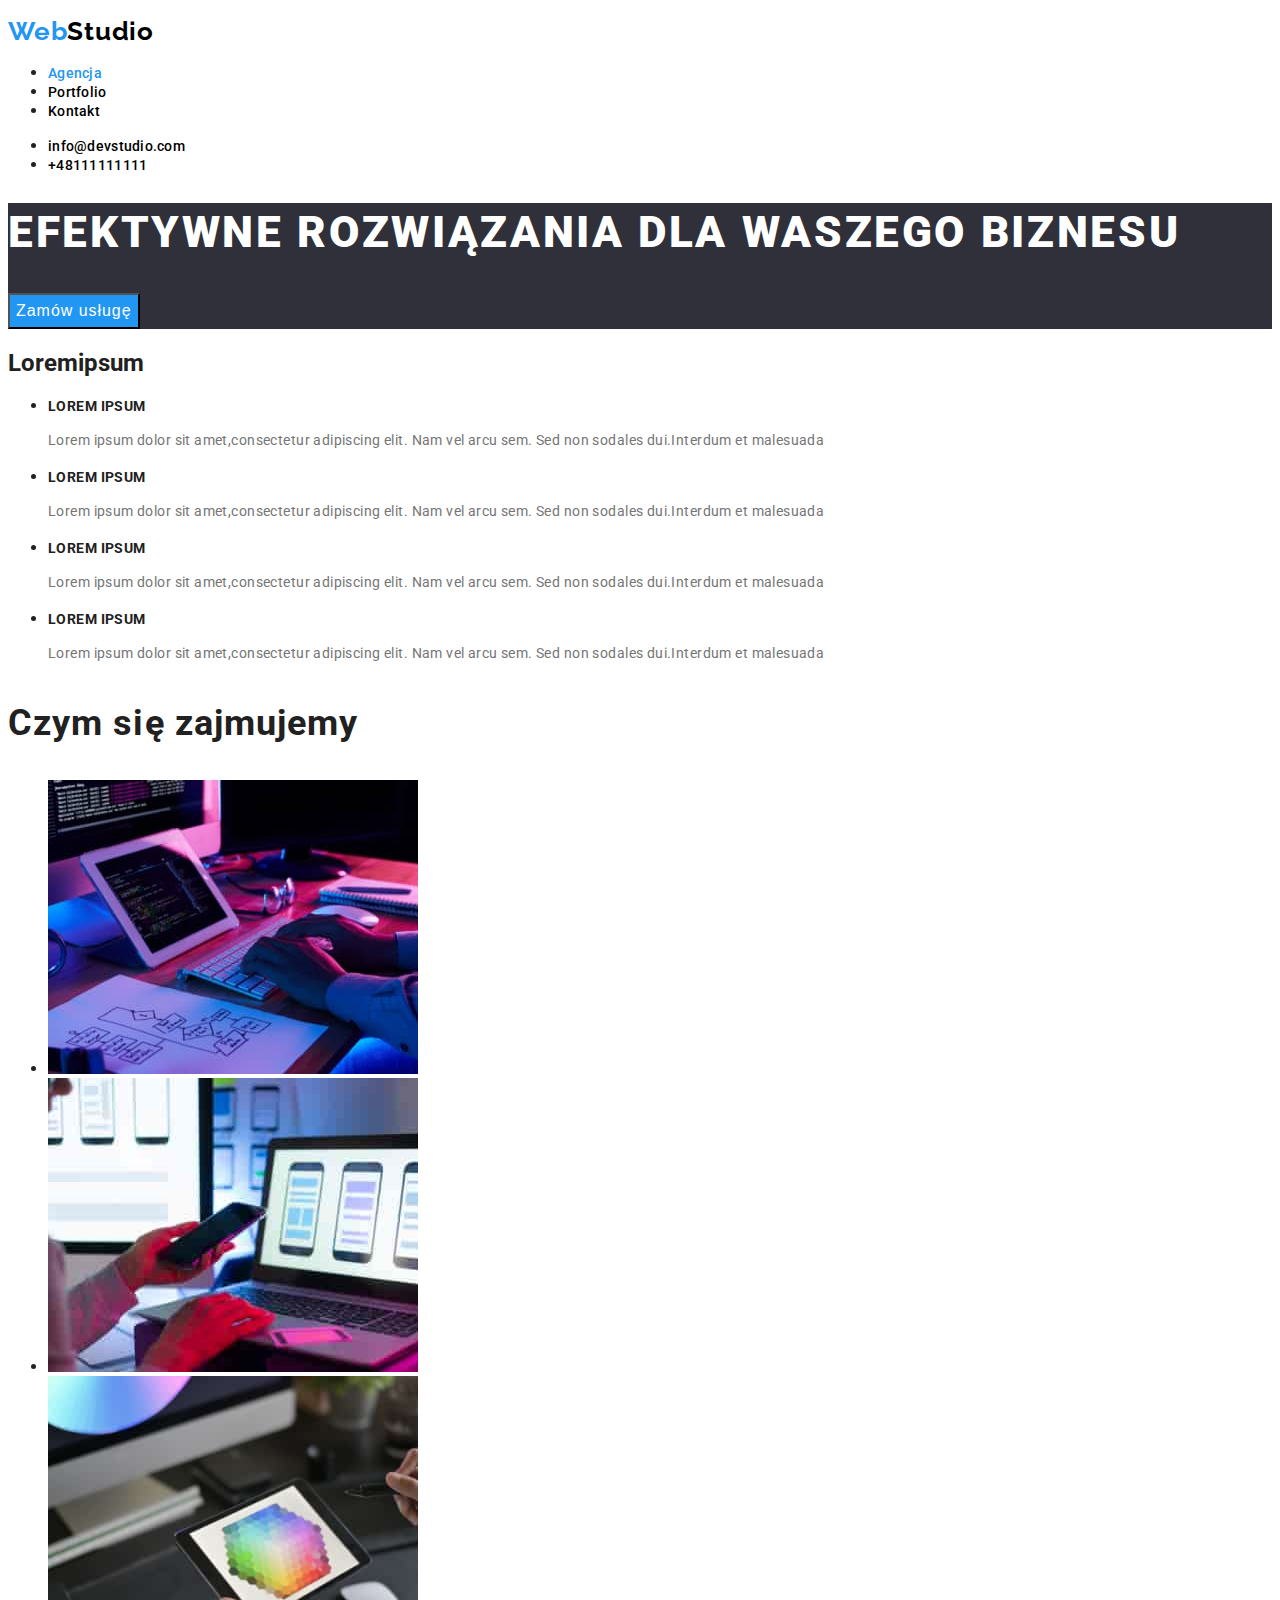
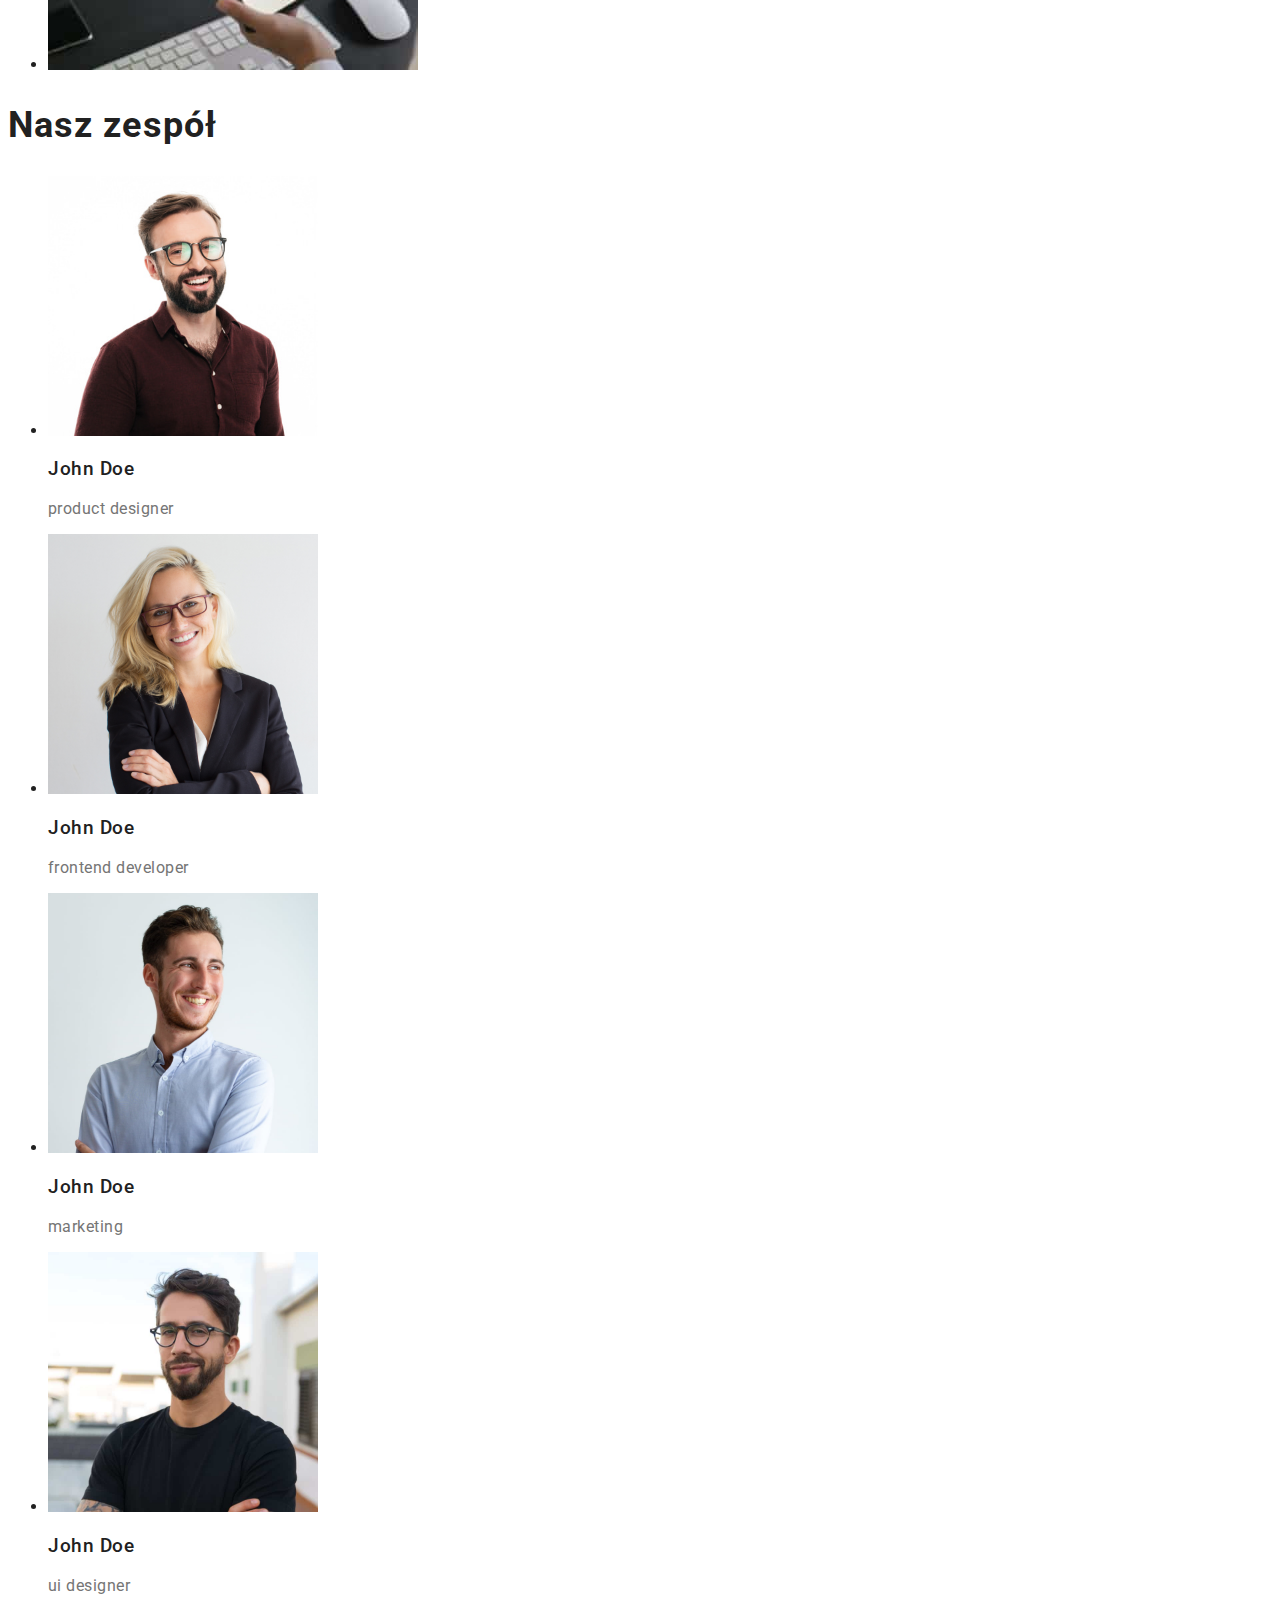
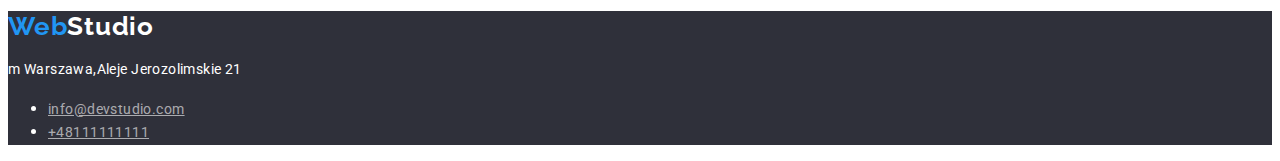
<file: index.html>
<!DOCTYPE html>
<html lang="pl">
	<head>
		<meta charset="UTF-8" />
		<meta http-equiv="X-UA-Compatible" content="IE=edge" />
		<meta name="viewport" content="width=device-width, initial-scale=1.0" />
		<title>Zadanie domowe dla studentow#</title>
		<link rel="preconnect" href="https://fonts.googleapis.com" />
		<link rel="preconnect" href="https://fonts.gstatic.com" crossorigin />
		<link
			href="https://fonts.googleapis.com/css2?family=Raleway:wght@700&family=Roboto:wght@400;500;700;900&display=swap"
			rel="stylesheet" />
		<link rel="stylesheet" href="css\style.css" />
	</head>
	<body>
		<header>
			<p>
				<a class="logo-size link" href="index.html"
					><strong
						><span class="link web-logo">Web</span
						><span class="link studio-logo">Studio</span></strong
					></a
				>
			</p>
			<nav>
				<ul>
					<li>
						<a class="fontsize-link link" href="#"
							><span class="active-color">Agencja</span></a
						>
					</li>
					<li>
						<a class="fontsize-link link" href="portfolio.html">Portfolio</a>
					</li>
					<li>
						<a class="fontsize-link link" href="#">Kontakt</a>
					</li>
				</ul>
			</nav>
			<ul>
				<li>
					<a class="fontsize-link link" href="mailto:info@devstudio.com"
						>info@devstudio.com</a
					>
				</li>
				<li>
					<a class="fontsize-link link" href="tel:+48111111111">+48111111111</a>
				</li>
			</ul>
		</header>
		<main>
			<section>
				<div class="main-title-background">
					<h1 class="maintitle">EFEKTYWNE ROZWIĄZANIA DLA WASZEGO BIZNESU</h1>
					<button class="colorbutton pointer" type="button">
						Zamów usługę
					</button>
				</div>
			</section>
			<section>
				<h2>Loremipsum</h2>
				<ul>
					<li>
						<h3 class="sidetitle">LOREM IPSUM</h3>
						<p class="text1">
							Lorem ipsum dolor sit amet,consectetur adipiscing elit. Nam vel
							arcu sem. Sed non sodales dui.Interdum et malesuada
						</p>
					</li>
					<li>
						<h3 class="sidetitle">LOREM IPSUM</h3>
						<p class="text1">
							Lorem ipsum dolor sit amet,consectetur adipiscing elit. Nam vel
							arcu sem. Sed non sodales dui.Interdum et malesuada
						</p>
					</li>
					<li>
						<h3 class="sidetitle">LOREM IPSUM</h3>
						<p class="text1">
							Lorem ipsum dolor sit amet,consectetur adipiscing elit. Nam vel
							arcu sem. Sed non sodales dui.Interdum et malesuada
						</p>
					</li>
					<li>
						<h3 class="sidetitle">LOREM IPSUM</h3>
						<p class="text1">
							Lorem ipsum dolor sit amet,consectetur adipiscing elit. Nam vel
							arcu sem. Sed non sodales dui.Interdum et malesuada
						</p>
					</li>
				</ul>
			</section>
			<section>
				<div>
					<h3 class="team">Czym się zajmujemy</h3>
					<ul>
						<li>
							<img
								src=".\images\klawiatura.jpg"
								alt="klawiatura"
								width="370"
								height="294" />
						</li>
						<li>
							<img
								src=".\images\laptop.jpg"
								alt="laptop"
								width="370"
								height="294" />
						</li>
						<li>
							<img
								src=".\images\tablet.jpg"
								alt="tablet"
								width="370"
								height="294" />
						</li>
					</ul>
				</div>
			</section>
			<section>
				<div>
					<h2 class="team">Nasz zespół</h2>
					<ul>
						<li>
							<img
								src=".\images\productdesigner.jpg"
								alt="product designer"
								width="270"
								height="260" />
							<h3 class="imgtitle">John Doe</h3>
							<p class="imgtitle2">product designer</p>
						</li>
						<li>
							<img
								src=".\images\frontenddeveloper.jpg"
								alt="frontend developer"
								width="270"
								height="260" />
							<h3 class="imgtitle">John Doe</h3>
							<p class="imgtitle2">frontend developer</p>
						</li>
						<li>
							<img
								src=".\images\marketing.jpg"
								alt="marketing"
								width="270"
								height="260" />
							<h3 class="imgtitle">John Doe</h3>
							<p class="imgtitle2">marketing</p>
						</li>
						<li>
							<img
								src=".\images\uidesigner.jpg"
								alt="ui designer"
								width="270"
								height="260" />
							<h3 class="imgtitle">John Doe</h3>
							<p class="imgtitle2">ui designer</p>
						</li>
					</ul>
				</div>
			</section>
		</main>
		<footer class="footer-background">
			<p>
				<a class="logo-size link" href="index.html"
					><strong
						><span class="link web-logo">Web</span
						><span class="link studio-logo-footer">Studio</span></strong
					></a
				>
			</p>
			<address>
				<p class="fontsize-address" class="postal-address">
					m Warszawa,Aleje Jerozolimskie 21
				</p>
				<ul>
					<li>
						<a class="fontsize-link2" href="mailto:info@devstudio.com"
							>info@devstudio.com</a
						>
					</li>
					<li>
						<a class="fontsize-link2" href="tel:+48111111111">+48111111111</a>
					</li>
				</ul>
			</address>
		</footer>
	</body>
</html>
</file>
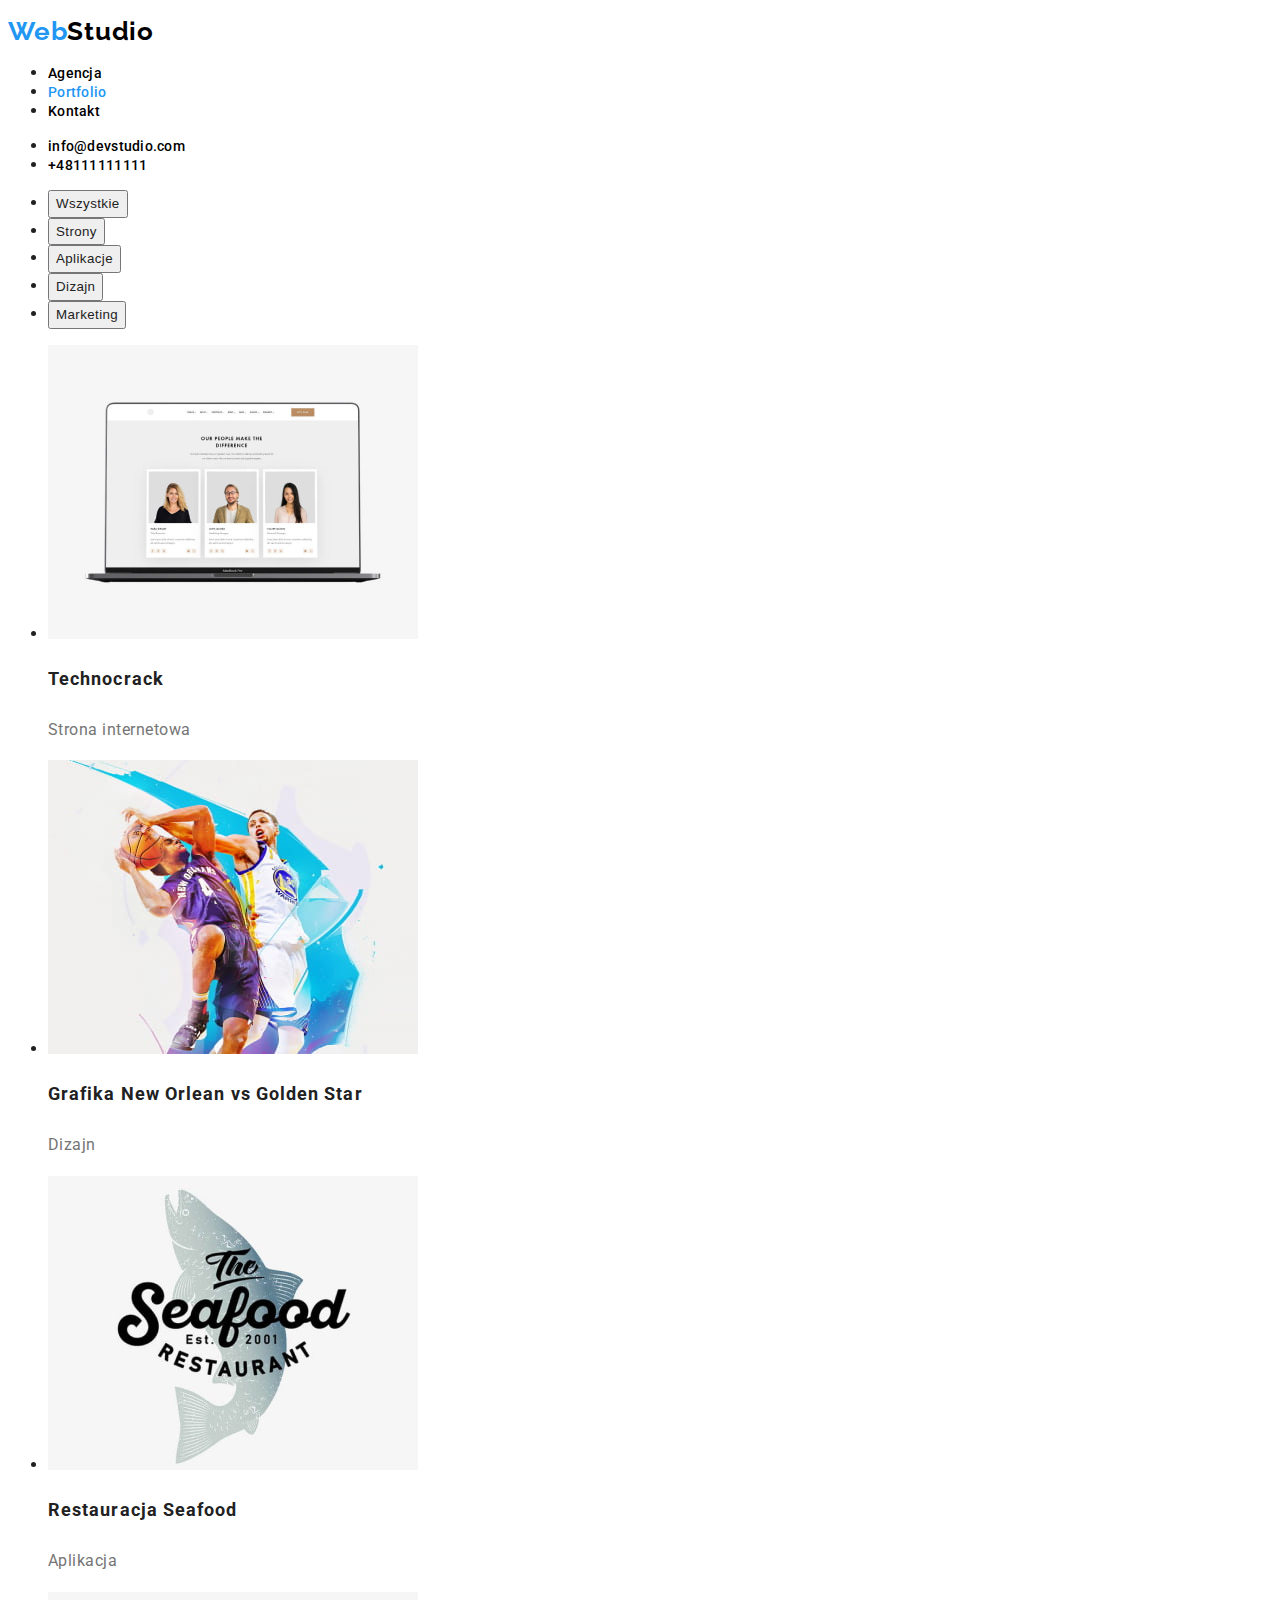
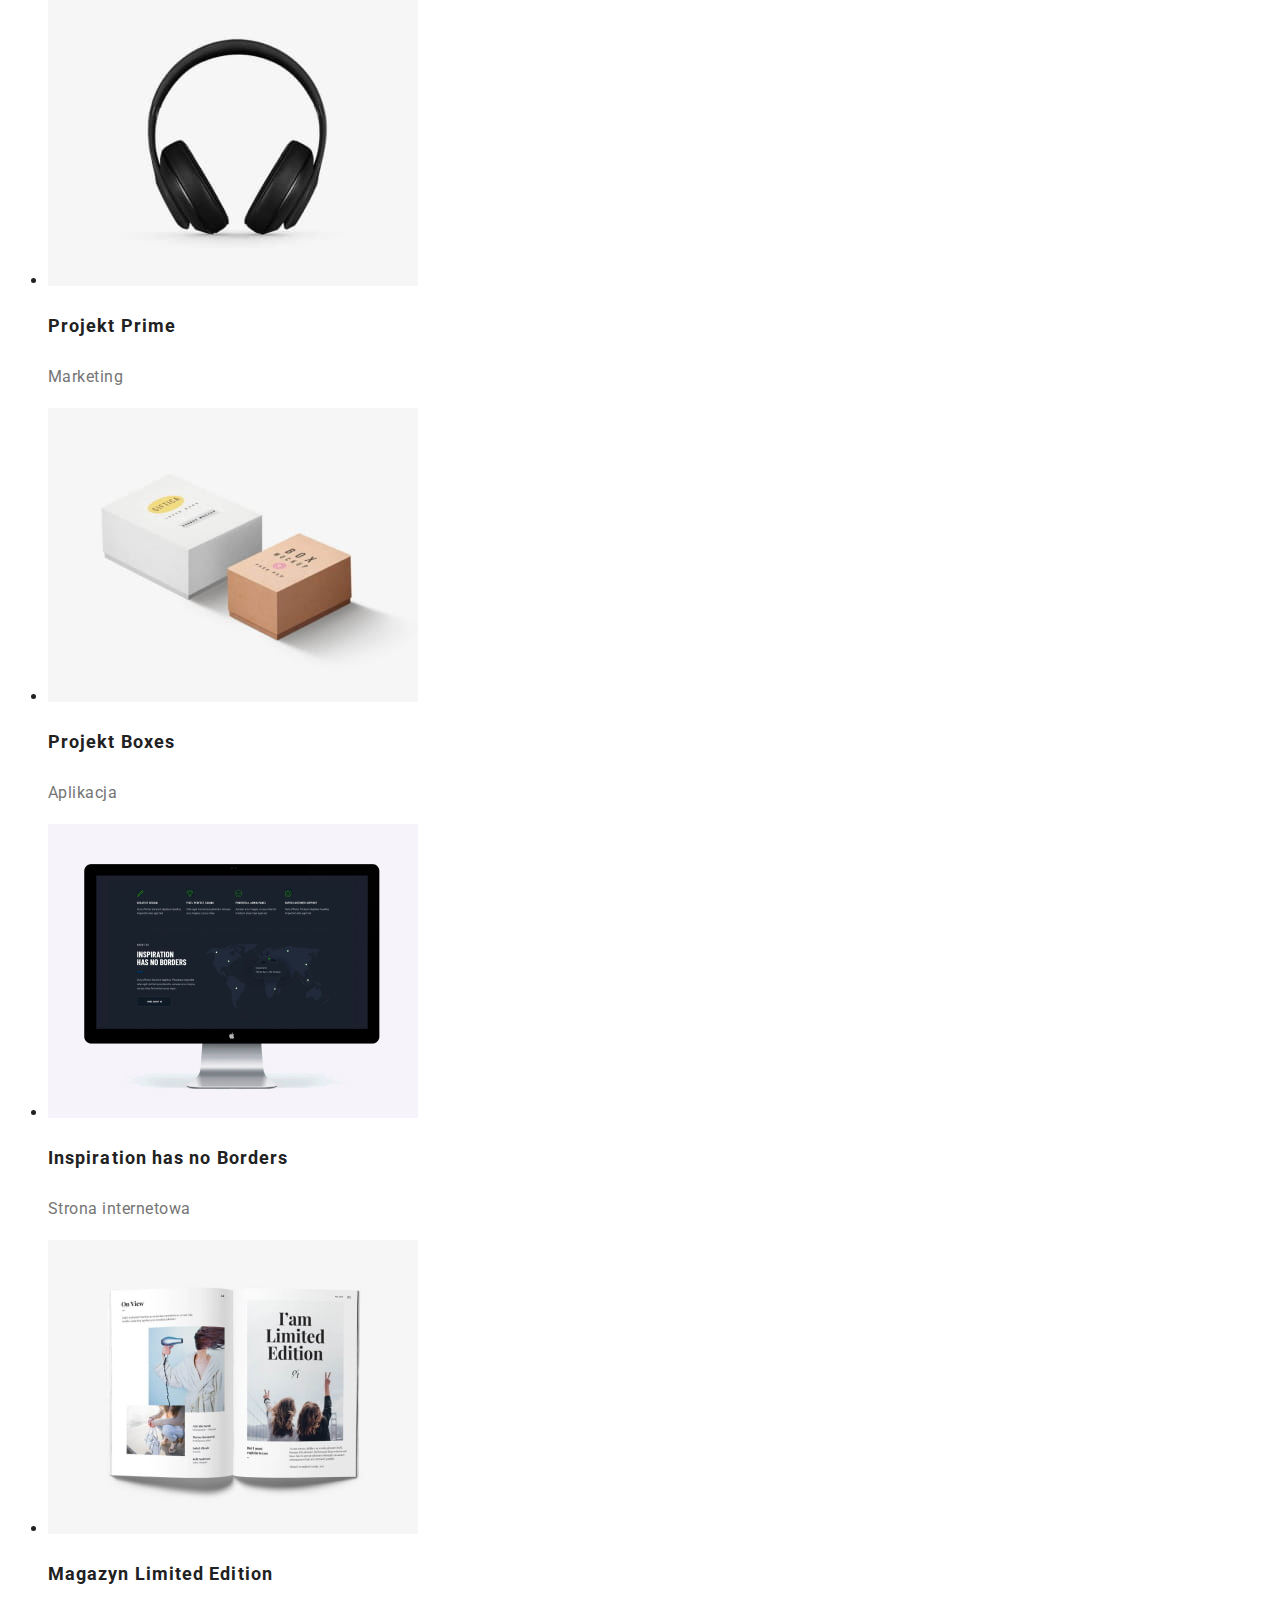
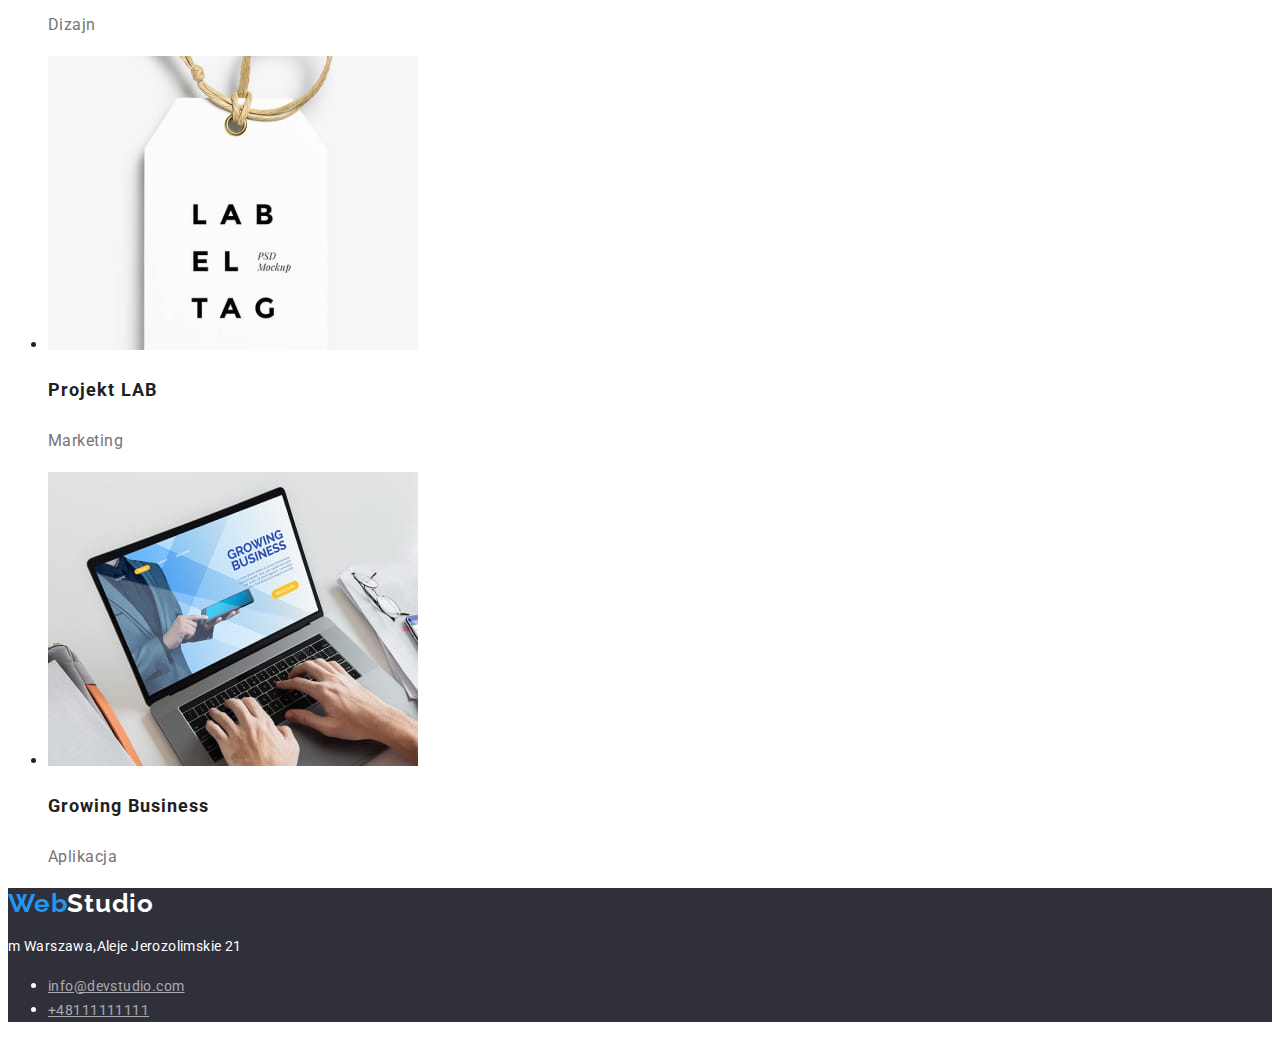
<file: portfolio.html>
<!DOCTYPE html>
<html lang="pl">
	<head>
		<meta charset="UTF-8" />
		<meta http-equiv="X-UA-Compatible" content="IE=edge" />
		<meta name="viewport" content="width=device-width, initial-scale=1.0" />
		<title>Portfolio</title>

        <link rel="preconnect" href="https://fonts.googleapis.com">
<link rel="preconnect" href="https://fonts.gstatic.com" crossorigin>
<link href="https://fonts.googleapis.com/css2?family=Raleway:wght@700&family=Roboto:wght@400;500;700;900&display=swap" rel="stylesheet">
        <link rel="stylesheet" href="css\style.css">
	</head>
	<body>
		<header>
			<p>
				<a class="logo-size link" href="index.html"
					><strong
						><span class="link web-logo">Web</span></span
						><span class="link studio-logo">Studio</span></strong
					></a
				>
			</p>
			<nav>
				<ul>
					<li>
						<a class="fontsize-link link" href="index.html"
							><span class="link">Agencja</span></a
						>
					</li>
					<li>
						<a class="fontsize-link link active-color" href="#">Portfolio</a>
					</li> 
					<li>
						<a class="fontsize-link link" href="#">Kontakt</a>
					</li>
				</ul>
			</nav>
			<ul>
				<li>
					<a class="fontsize-link link" href="mailto:info@devstudio.com">info@devstudio.com</a>
				</li>
				<li>
					<a class="fontsize-link link" href="tel:+48111111111">+48111111111</a>
				</li>
			</ul>
		</header>
		<main>
			<section>
				<ul>
					<li>
						<button class="pointer buttonlink" type="button">Wszystkie</button>
					</li>
					<li>
						<button class="pointer buttonlink" type="button">Strony</button>
					</li>
					<li>
						<button class="pointer buttonlink" type="button">Aplikacje</button>
					</li>
					<li>
						<button class="pointer buttonlink" type="button">Dizajn</button>
					</li>
					<li>
						<button class="pointer buttonlink" type="button">Marketing</button>
					</li>
				</ul>
			</section>
			<section>
                <div>
                    <ul>
						<li>
							<img
								src=".\images\technocrack.jpg"
								alt="technocrack"
								width="370"
								height="294" />
							<h3 class="imgtitle1">Technocrack</h3>
							<p class="text2 page">Strona internetowa</p>
						</li>
                        <li>
							<img
								src=".\images\grafikanovsgs.jpg"
								alt="koszykarze"
								width="370"
								height="294" />
							<h3 class="imgtitle1">Grafika New Orlean vs Golden Star</h3>
							<p class="text2 design">Dizajn</p>
						</li>
                        <li>
							<img
								src=".\images\restauracjaseafood.jpg"
								alt="logo restauracji"
								width="370"
								height="294" />
							<h3 class="imgtitle1">Restauracja Seafood</h3>
							<p class="text2 app">Aplikacja</p>
                            </li>
                    <li>
                        <img
                            src=".\images\projektprime.jpg"
                            alt="sluchawki"
                            width="370"
                            height="294" />
                        <h3 class="imgtitle1">Projekt Prime</h3>
                        <p class="text2 marketing">Marketing</p>
                    </li>
                    <li>
                        <img
                            src=".\images\projektboxes.jpg"
                            alt="pudelka"
                            width="370"
                            height="294" />
                        <h3 class="imgtitle1">Projekt Boxes</h3>
                        <p class="text2 app">Aplikacja</p>
                    </li>
                    <li>
                        <img
                            src=".\images\inspiration.jpg"
                            alt="ekran komputera"
                            width="370"
                            height="294" />
                        <h3 class="imgtitle1">Inspiration has no Borders</h3>
                        <p class="text2 page">Strona internetowa</p>
                        </li>
                    <li>
                        <img
                            src=".\images\magazyn.jpg"
                            alt="otwarte strony magazynu"
                            width="370"
                            height="294" />
                        <h3 class="imgtitle1">Magazyn Limited Edition</h3>
                        <p class="text2 design">Dizajn</p>
                    </li>
                    <li>
                        <img
                            src=".\images\projektlab.jpg"
                            alt="etykieta"
                            width="370"
                            height="294" />
                        <h3 class="imgtitle1">Projekt LAB</h3>
                        <p class="text2 marketing">Marketing</p>
                    </li>
                    <li>
                        <img
                            src=".\images\growing.jpg"
                            alt="laptop"
                            width="370"
                            height="294" />
                        <h3 class="imgtitle1">Growing Business</h3>
                        <p class="text2 app">Aplikacja</p>
                    </li>
                </div>
            </section>
		</main>
		<footer class="footer-background">
			<p>
				<a class="logo-size link" href="index.html"
					><strong
						><span class="link web-logo">Web</span
						><span class="link studio-logo-footer">Studio</span></strong
					></a
				>
			</p>
			<address>
				<p class="fontsize-address" class="postal-address">m Warszawa,Aleje Jerozolimskie 21</p>
				<ul>
					<li>
						<a class="fontsize-link2" href="mailto:info@devstudio.com">info@devstudio.com</a>
					</li>
					<li>
						<a class="fontsize-link2" href="tel:+48111111111">+48111111111</a>
					</li>
				</ul>
			</address>
		</footer>
	</body>
</html>
</file>
